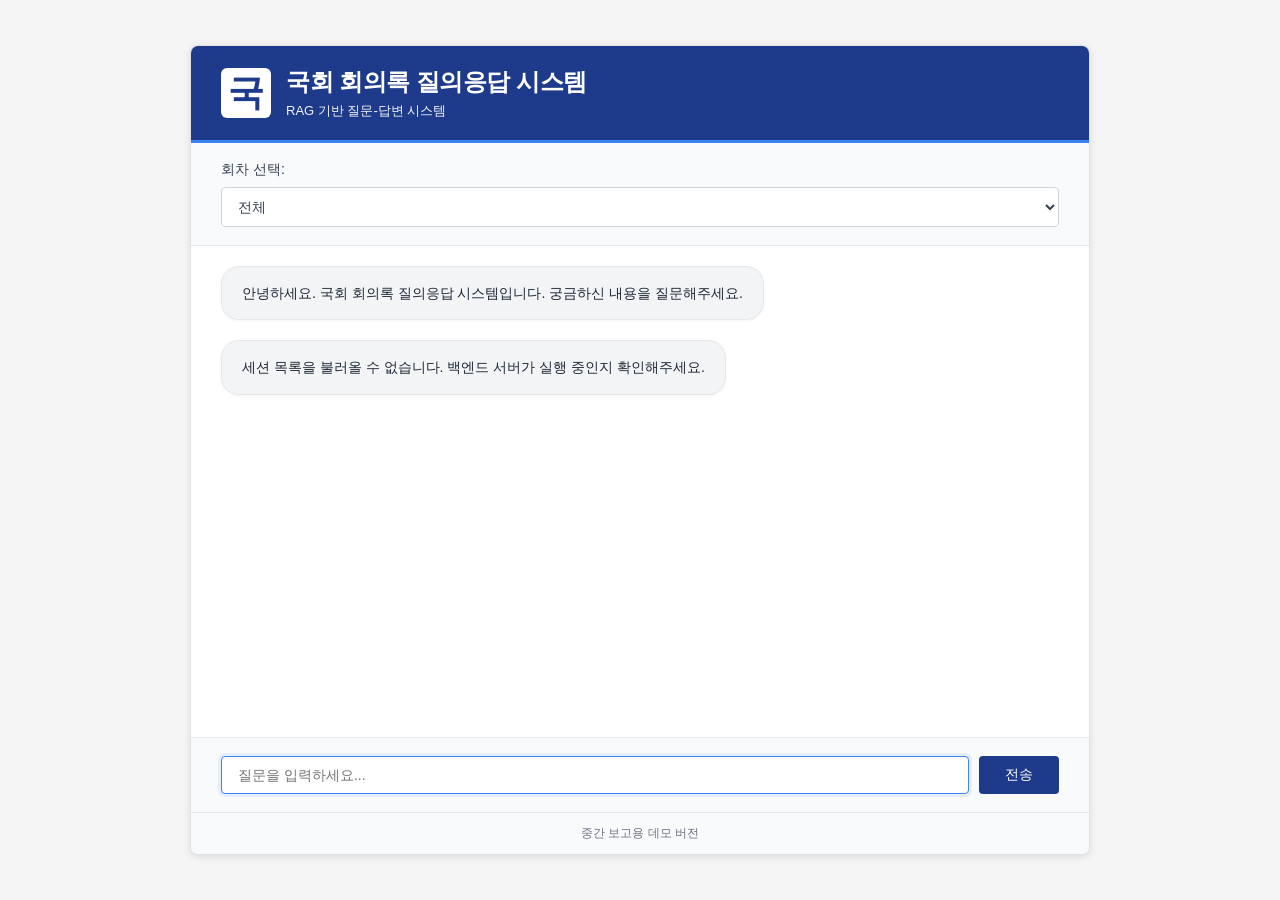
<file: Assembly_Records_Analysis/chat_demo/frontend/index.html>
<!DOCTYPE html>
<html lang="ko">
<head>
    <meta charset="UTF-8">
    <meta name="viewport" content="width=device-width, initial-scale=1.0">
    <title>국회 회의록 질의응답 시스템</title>
    <link rel="stylesheet" href="style.css">
</head>
<body>
    <div class="container">
        <header>
            <div class="header-content">
                <div class="logo">국</div>
                <div>
                    <h1>국회 회의록 질의응답 시스템</h1>
                    <p>RAG 기반 질문-답변 시스템</p>
                </div>
            </div>
        </header>

        <div class="session-selector">
            <label for="sessionSelect">회차 선택:</label>
            <select id="sessionSelect">
                <option value="">전체</option>
            </select>
        </div>

        <div class="chat-container" id="chat-container">
            <div class="message bot-message">
                <div class="message-content">
                    안녕하세요. 국회 회의록 질의응답 시스템입니다. 궁금하신 내용을 질문해주세요.
                </div>
            </div>
        </div>

        <div class="input-container">
            <input 
                type="text" 
                id="questionInput" 
                placeholder="질문을 입력하세요..."
                autocomplete="off"
            >
            <button id="sendButton">전송</button>
        </div>

        <footer>
            중간 보고용 데모 버전
        </footer>
    </div>

    <script src="script.js"></script>
</body>
</html>
</file>
<file: Assembly_Records_Analysis/chat_demo/frontend/style.css>
* {
    margin: 0;
    padding: 0;
    box-sizing: border-box;
}

body {
    font-family: 'Malgun Gothic', '맑은 고딕', -apple-system, BlinkMacSystemFont, 'Segoe UI', Roboto, 'Helvetica Neue', Arial, sans-serif;
    background: #f5f5f5;
    min-height: 100vh;
    display: flex;
    justify-content: center;
    align-items: center;
    padding: 20px;
}

.container {
    background: white;
    border-radius: 8px;
    box-shadow: 0 2px 8px rgba(0, 0, 0, 0.1);
    border: 1px solid #e0e0e0;
    width: 100%;
    max-width: 900px;
    height: 90vh;
    display: flex;
    flex-direction: column;
    overflow: hidden;
}

header {
    background: #1e3a8a;
    color: white;
    padding: 20px 30px;
    border-bottom: 3px solid #3b82f6;
}

.header-content {
    display: flex;
    align-items: center;
    gap: 15px;
}

.logo {
    font-size: 36px;
    line-height: 1;
    background: white;
    color: #1e3a8a;
    width: 50px;
    height: 50px;
    border-radius: 6px;
    display: flex;
    align-items: center;
    justify-content: center;
    font-weight: bold;
}

header h1 {
    font-size: 24px;
    font-weight: 600;
    margin-bottom: 4px;
    letter-spacing: -0.5px;
}

header p {
    font-size: 13px;
    opacity: 0.95;
    font-weight: 400;
}

.session-selector {
    padding: 18px 30px;
    border-bottom: 1px solid #e5e7eb;
    background: #f9fafb;
}

.session-selector label {
    display: block;
    margin-bottom: 8px;
    font-weight: 500;
    color: #374151;
    font-size: 14px;
}

#sessionSelect {
    width: 100%;
    padding: 10px 12px;
    border: 1px solid #d1d5db;
    border-radius: 4px;
    font-size: 14px;
    background: white;
    cursor: pointer;
    transition: all 0.2s;
    color: #374151;
}

#sessionSelect:hover {
    border-color: #3b82f6;
}

#sessionSelect:focus {
    outline: none;
    border-color: #3b82f6;
    box-shadow: 0 0 0 3px rgba(59, 130, 246, 0.1);
}

.chat-container {
    flex: 1;
    overflow-y: auto;
    padding: 20px 30px;
    background: #ffffff;
}

.message {
    margin-bottom: 20px;
    display: flex;
    animation: fadeIn 0.3s ease-in;
}

@keyframes fadeIn {
    from {
        opacity: 0;
        transform: translateY(10px);
    }
    to {
        opacity: 1;
        transform: translateY(0);
    }
}

.bot-message {
    justify-content: flex-start;
}

.user-message {
    justify-content: flex-end;
}

.message-content {
    max-width: 70%;
    padding: 15px 20px;
    border-radius: 18px;
    word-wrap: break-word;
    line-height: 1.6;
}

.bot-message .message-content {
    background: #f3f4f6;
    border: 1px solid #e5e7eb;
    color: #1f2937;
    box-shadow: 0 1px 3px rgba(0, 0, 0, 0.05);
}

.user-message .message-content {
    background: #1e3a8a;
    color: white;
    box-shadow: 0 1px 3px rgba(30, 58, 138, 0.2);
}

.sources {
    margin-top: 15px;
    padding-top: 15px;
    border-top: 1px solid #d1d5db;
    width: 100%;
}

.sources-title {
    font-size: 12px;
    font-weight: 600;
    color: #4b5563;
    margin-bottom: 10px;
    display: flex;
    align-items: center;
    gap: 5px;
}

.source-item {
    font-size: 12px;
    color: #6b7280;
    padding: 6px 0;
    border-left: 3px solid #3b82f6;
    padding-left: 12px;
    margin-bottom: 6px;
    line-height: 1.5;
}

.error-message {
    background: #fef2f2;
    border-left: 4px solid #dc2626;
    padding: 12px 15px;
    border-radius: 4px;
    color: #991b1b;
    white-space: pre-wrap;
    margin-top: 10px;
    font-size: 13px;
    line-height: 1.6;
}

.input-container {
    padding: 18px 30px;
    border-top: 1px solid #e5e7eb;
    background: #f9fafb;
    display: flex;
    gap: 10px;
}

#questionInput {
    flex: 1;
    padding: 10px 16px;
    border: 1px solid #d1d5db;
    border-radius: 4px;
    font-size: 14px;
    transition: all 0.2s;
    background: white;
    color: #1f2937;
}

#questionInput:focus {
    outline: none;
    border-color: #3b82f6;
    box-shadow: 0 0 0 3px rgba(59, 130, 246, 0.1);
}

#sendButton {
    padding: 10px 24px;
    background: #1e3a8a;
    color: white;
    border: none;
    border-radius: 4px;
    font-size: 14px;
    font-weight: 500;
    cursor: pointer;
    transition: background-color 0.2s;
    min-width: 80px;
}

#sendButton:hover {
    background: #1e40af;
}

#sendButton:active {
    background: #1e3a8a;
}

#sendButton:disabled {
    opacity: 0.6;
    cursor: not-allowed;
    background: #9ca3af;
}

footer {
    padding: 12px 30px;
    text-align: center;
    background: #f9fafb;
    border-top: 1px solid #e5e7eb;
    color: #6b7280;
    font-size: 12px;
}

/* 스크롤바 스타일 */
.chat-container::-webkit-scrollbar {
    width: 8px;
}

.chat-container::-webkit-scrollbar-track {
    background: #f3f4f6;
    border-radius: 4px;
}

.chat-container::-webkit-scrollbar-thumb {
    background: #d1d5db;
    border-radius: 4px;
}

.chat-container::-webkit-scrollbar-thumb:hover {
    background: #9ca3af;
}

/* 메시지 스타일 개선 */
.message-content {
    font-size: 14px;
    line-height: 1.6;
}

.bot-message .message-content {
    font-weight: 400;
}

.user-message .message-content {
    font-weight: 400;
}
</file>
